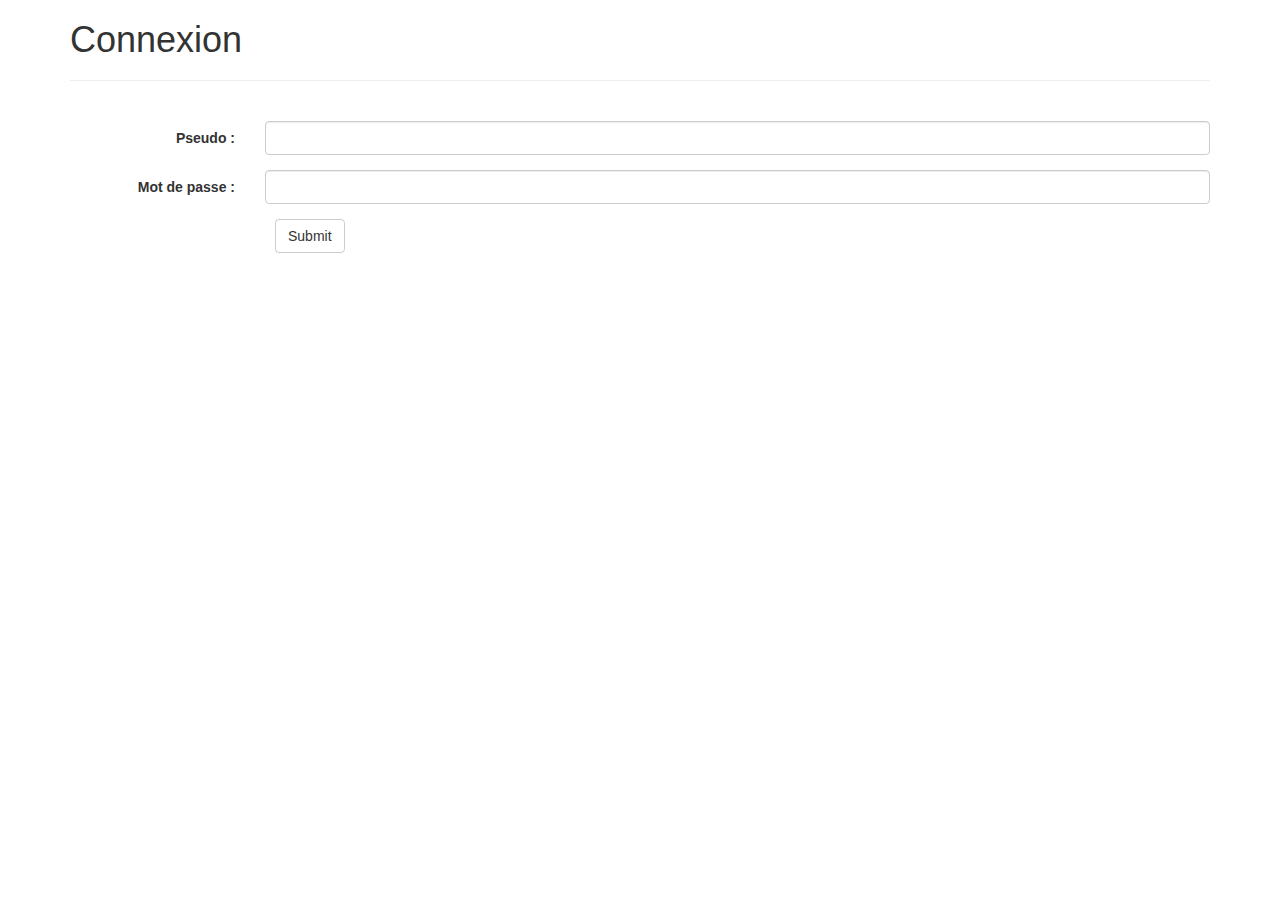
<file: src/main/webapp/connexion.html>
<!DOCTYPE html>
<html>
	<head>
		<title>Connexion</title>
		<meta charset="utf-8">
		<script src="https://cdnjs.cloudflare.com/ajax/libs/jquery/2.1.4/jquery.js"></script>

		<link rel="stylesheet" href="http://maxcdn.bootstrapcdn.com/bootstrap/3.3.6/css/bootstrap.min.css">
		<script src="http://crypto-js.googlecode.com/svn/tags/3.0.2/build/rollups/aes.js"></script>
	</head>	
	<body>
		<div class="container">

			<!-- Top -->

			<div>
				<h1>Connexion</h1>
				<hr>
			</div>		
			<br/>

			<!-- FORMULAIRE PSEUDO -->
			<div id="pseudoDiv">
				<form role="form" id="pseudoForm" class="form-horizontal">
					<div class="form-group">
						<!-- DIV ERREUR -->
						<div id="errorPseudo" style="text-align:center"></div>
						<label class="control-label col-sm-2">Pseudo : </label>
						<div class="col-sm-10">
							<input type="text" id="pseudoInscrit" class="form-control"/>
						</div>	
					</div>
				</form>
				<form role="form" id="pwdForm" class="form-horizontal">
					<div class="form-group">
						<!-- DIV ERREUR -->
						<div id="errorPwd" style="text-align:center"></div>
						<label class="control-label col-sm-2">Mot de passe : </label>
						<div class="col-sm-10">
							<input type="text" id="pwdInscrit" class="form-control"/>
						</div>	
					</div>
				</form>
				<!-- button a l'exterieur pour eviter de recharger la page -->
				<div class="col-sm-offset-2 col-sm-10">
					<button id="submitInscrit" class="btn btn-default">Submit</button>
				</div>
				<script type="text/javascript" language="javascript">
					$("#submitInscrit").click(function() {
					if($("#pseudoInscrit").val() != "") {
						$.ajax
						     ({
						       type: "GET",
						       url: "/v1/userdb",
						       dataType: 'json',
						       beforeSend : function(req) {
							req.setRequestHeader("Authorization", "Basic " + btoa($("#pseudoInscrit").val() + ":" + $("#pwdInscrit").val()));
						       },
						       success: function (data){
							document.location.href="index.html";
						       },
						       error : function(jqXHR, textStatus, errorThrown) {
						       			alert('error: ' + textStatus);
						       		}
						     });
						     }
					});
					function setCookie(cname, cvalue, exdays) {
					    var d = new Date();
					    d.setTime(d.getTime() + (exdays*60*60*30));
					    var expires = "expires="+d.toUTCString();
					    document.cookie = cname + "=" + cvalue + "; " + expires;
					};
				</script>
				<div class="form-group col-sm-10" id="output">

				</div>
			</div>
			<!-- BOUTTON DE CONNEXION -->
			<div class="form-group col-sm-10">
				<button id="pseudoConnexion" class="btn btn-default"> Connexion avec pseudo</button>
				<!-- <button id="compteConnexion" class="btn btn-default"> Connexion avec compte</button> -->
			</div>
		</div>	
	</body>

	<!-- SCRIPT  -->

	<script type="text/javascript" language="javascript">
		$(document).ready( function () {
			//cache les composants inutile
			$('#pseudoConnexion').hide();
			$('#compteDiv').hide();

			// quand on clique sur "Connextion avec compte"
			$('#compteConnexion').click( function () {
				$('#pseudoDiv').hide();
				$('#compteConnexion').hide();

				$('#compteDiv').show();
				$('#pseudoConnexion').show();
			});

			// quand on clique sur "Connexion avec pseudo"
			$('#pseudoConnexion').click( function () {
				$('#pseudoConnexion').hide();
				$('#compteDiv').hide();

				$('#compteConnexion').show();
				$('#pseudoDiv').show();
			});

			
			//submit avec le pseudo

			$('#pseudoDiv #buttonSubmit').click( function () {
				var check = checkField("#pseudoDiv","#pseudo","Pseudo", "#errorPseudo", 6, 32);
				if(check){
					// a faire la connexion et rediriger vers index
					document.location.href="index.html";
				}
			});

			$('#compteDiv #buttonSubmit').click( function () {
				var check = checkField("#compteDiv","#email","Email", "#errorEmail", 6,32);
				var checka = checkField("#compteDiv","#password","Password", "#errorPassword", 6, 100);
				if(check && checka){
					// a faire la connexion
					document.location.href="index.html";
				}
			});

			//submit avec compte et code

			function checkField(form, name, value, error, min, max) {
				var field = $(form + " " + name).val();
				if(field.length == 0){
					$(form + " " + name).css('border-color','red');
					$(error).html(value + " nul");
					return false;
				}
				else if(field.length < min){
					$(form + " " + name).css('border-color','red');
					$(error).html(value + " trop court");
					return false;
				}else if(field.length > max){
					$(form + " " + name).css('border-color','red');
					$(error).html(value + " trop long");
					return false;
				}else{
					$(form + " " + name).css('border-color','');
					$(error).html("");
				}
				return true;
			};

		});
	</script>	
</html>
</file>
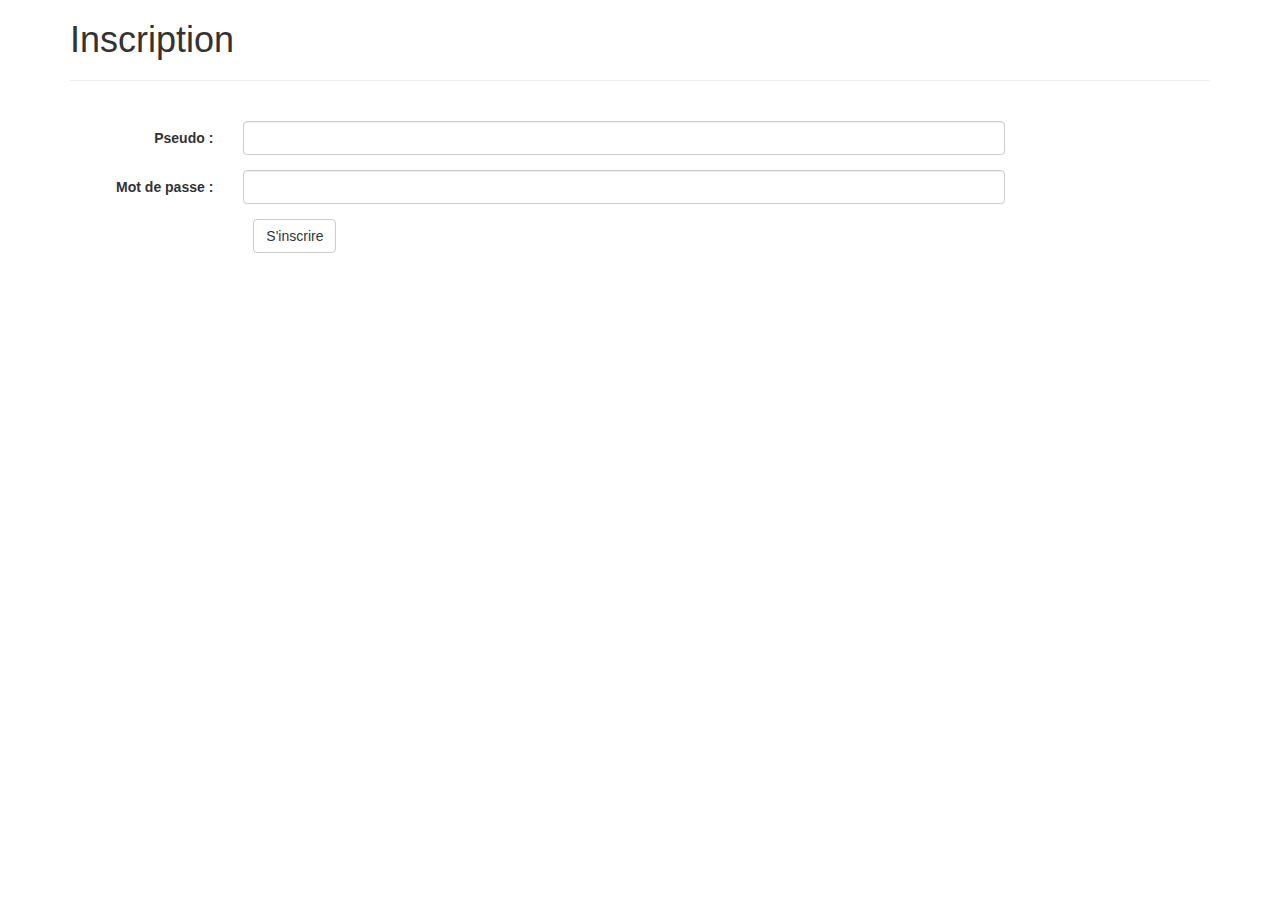
<file: src/main/webapp/inscription.html>
<!DOCTYPE html>
<html>
	<head>
		<title>Inscription</title>
		<meta charset="utf-8">
		<script src="https://cdnjs.cloudflare.com/ajax/libs/jquery/2.1.4/jquery.js"></script>

		<link rel="stylesheet" href="http://maxcdn.bootstrapcdn.com/bootstrap/3.3.6/css/bootstrap.min.css">

		<script src="other/jquery-ui.min.js"></script>

		<link rel="stylesheet" href="other/jquery-ui.min.js">

		<script src="./main.js"></script>
		<script src="http://crypto-js.googlecode.com/svn/tags/3.0.2/build/rollups/aes.js"></script>
	</head>	
	<body>
		<div class="container">
			<div>
				<h1>Inscription</h1>
				<hr>
			</div>		
			<br/>
			<div class="form-group col-sm-10" id="inscripDiv">
				<form role="form" id="pseudoForm" class="form-horizontal">
					<div class="form-group">
						<label class="control-label col-sm-2">Pseudo : </label>
						<div class="col-sm-10">
							<input type="text" id="pseudoInscrit" class="form-control"/>
						</div>	
					</div>
				</form>
				<form role="form" id="pwdForm" class="form-horizontal">
					<div class="form-group">
						<label class="control-label col-sm-2">Mot de passe : </label>
						<div class="col-sm-10">
							<input type="text" id="pwdInscrit" class="form-control"/>
						</div>	
					</div>
				</form>
				<div class="col-sm-offset-2 col-sm-10">
					<button class="btn btn-default" id="inscripButton">S'inscrire</button>
					<script type="text/javascript">
						$("#inscripButton").click(function() {


						if($("#pseudoInscrit").val() != "") {
						     $.ajax
						     ({
						       type: "GET",
						       url: "/v1/userdb",
						       dataType: 'json',
						       beforeSend : function(req) {
							req.setRequestHeader("Authorization", "Basic " + btoa($("#pseudoInscrit").val() + ":" + $("#pwdInscrit").val()));
						       },
						       success: function (data){
									document.location.href="connexion.html"
						       },
						       error : function(jqXHR, textStatus, errorThrown) {
						       			alert('error: ' + textStatus);
						       		}
						     });
						     } else {
						     $.getJSON(url, function(data) {
						     	    afficheUser(data);
							});
						     }
						});
					</script>
				</div>
			</div>
		</div>
	</body>
</html>
</file>
